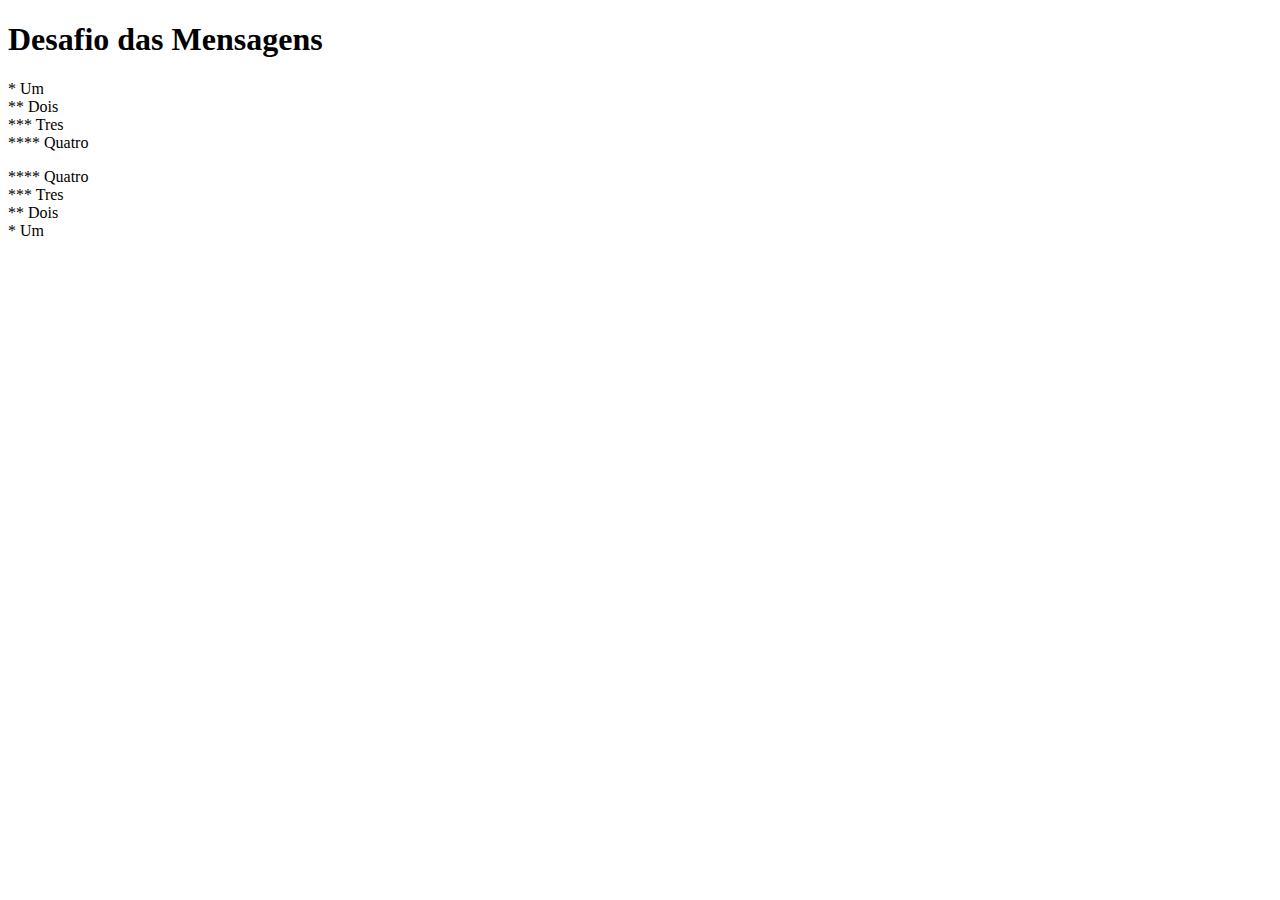
<file: Meus Desafios/d001/index.html>
<!DOCTYPE html>
<html lang="pt-br">
<head>
    <meta charset="UTF-8">
    <meta http-equiv="X-UA-Compatible" content="IE=edge">
    <meta name="viewport" content="width=device-width, initial-scale=1.0">
    <title>Desafio 001</title>
</head>
<body>
    <h1>Desafio das Mensagens</h1> 
    <p>* Um <br>
       ** Dois <br>
       *** Tres <br>
       **** Quatro
    </p>
    <p>**** Quatro <br>
       *** Tres <br>
       ** Dois <br>
       * Um <br>
    </p>

</body>
</html>
</file>
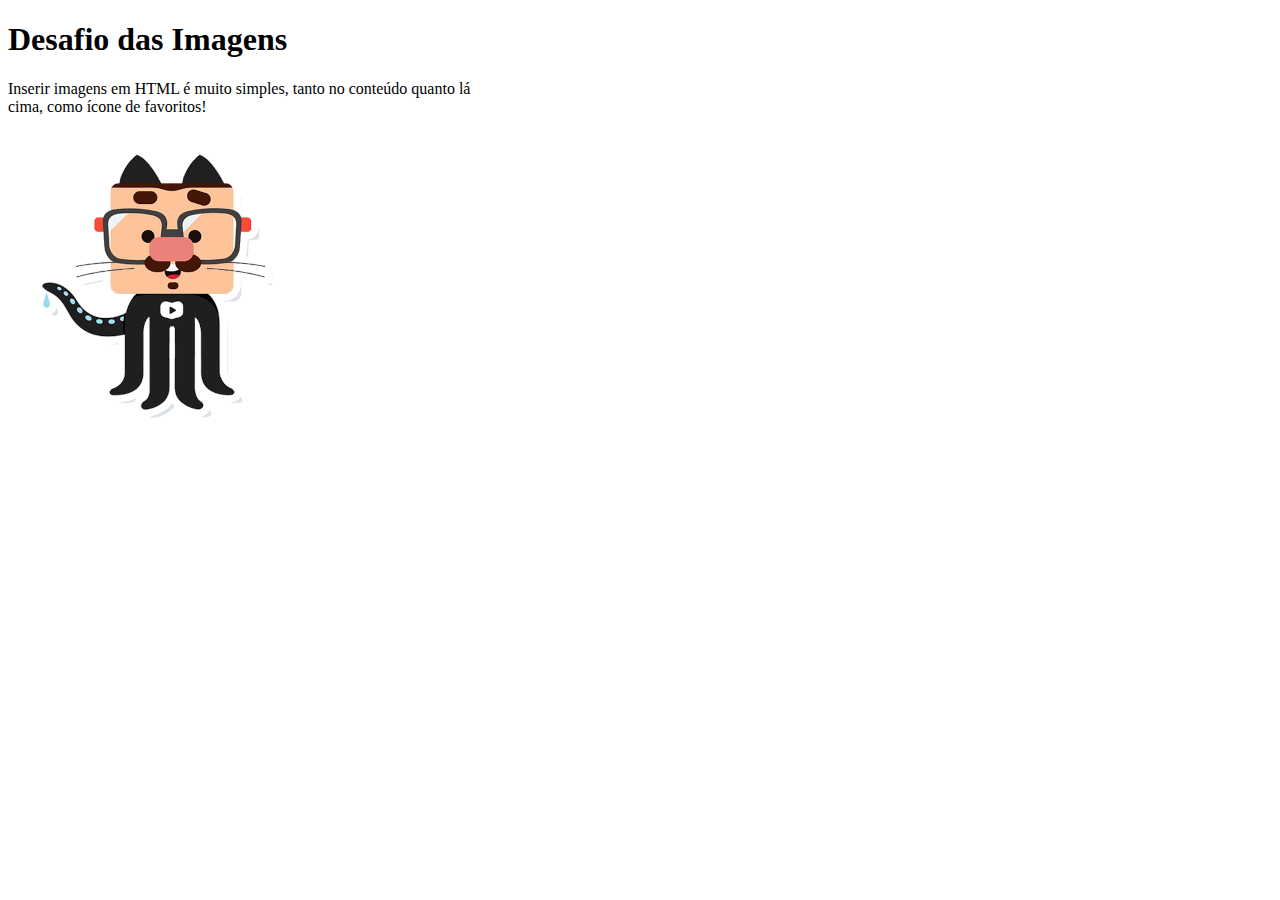
<file: Meus Desafios/d002/index.html>
<!DOCTYPE html>
<html lang="pt-br">
<head>
    <meta charset="UTF-8">
    <meta http-equiv="X-UA-Compatible" content="IE=edge">
    <meta name="viewport" content="width=device-width, initial-scale=1.0">
    <link rel="shortcut icon" href="favicon.ico" type="image/x-icon"> <!--Declaração do ÍCONE de favoritos (favicon)-->
    <title>Imagens</title>
</head>
<body>
    <h1>Desafio das Imagens</h1>  
    <p>Inserir imagens em HTML é muito simples, tanto no conteúdo quanto lá <br> cima, como ícone de favoritos!</p>
    <img src="github-g.png" alt="Mascote do Curso em Video">    <!--Colocando a imagem no corpo do Site-->
</body>
</html>
</file>
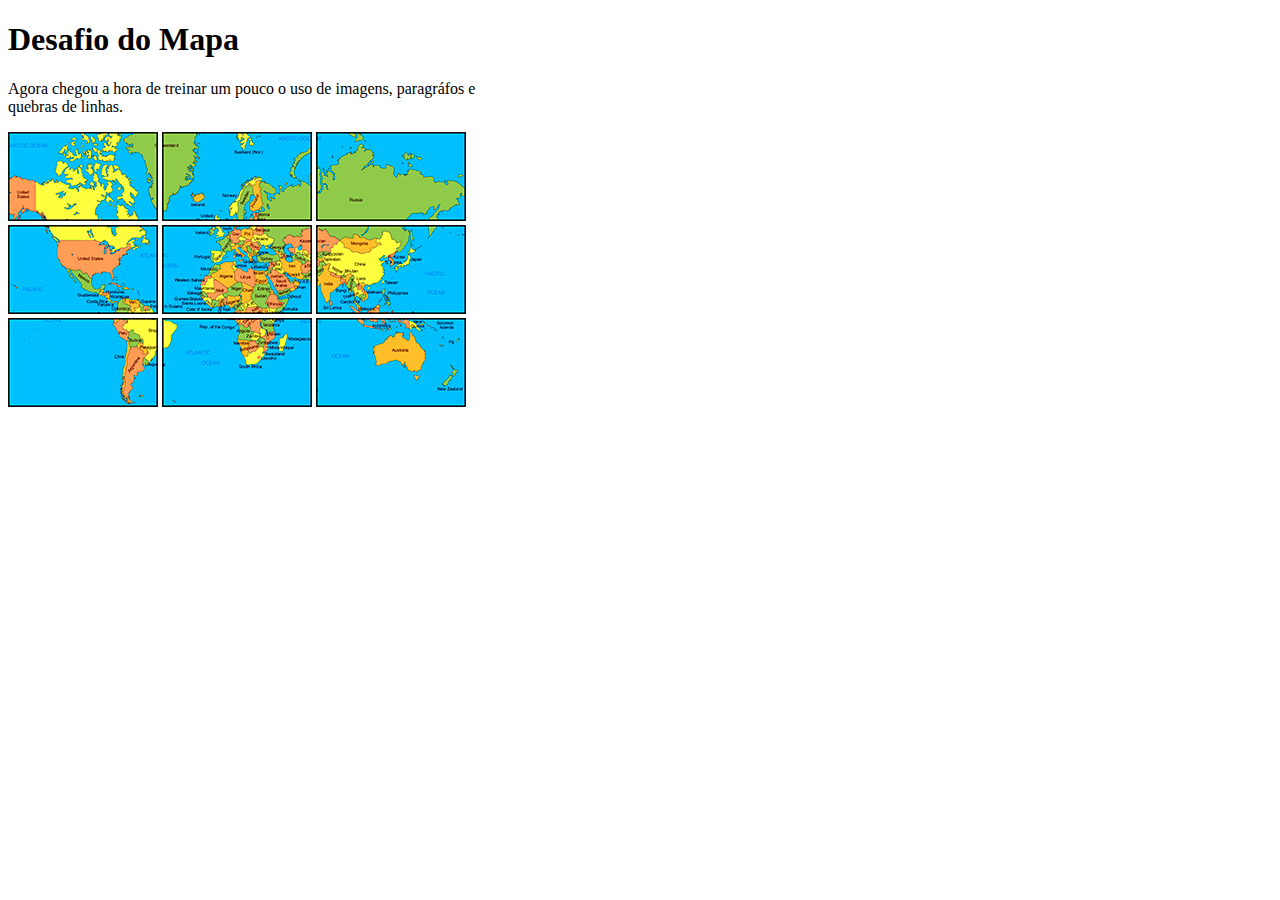
<file: Meus Desafios/d003/index.html>
<!DOCTYPE html>
<html lang="pt-br">
<head>
    <meta charset="UTF-8">
    <meta http-equiv="X-UA-Compatible" content="IE=edge">
    <meta name="viewport" content="width=device-width, initial-scale=1.0">
    <link rel="shortcut icon" href="favicon.ico" type="image/x-icon">
    <title>Mapa Mundi</title>
</head>
<body>
    <h1>Desafio do Mapa</h1>
    <p>Agora chegou a hora de treinar um pouco o uso de imagens, paragráfos e <br> quebras de linhas.</p>  
    <p><img src="1.png" alt=""> <img src="2.png" alt=""> <img src="3.png" alt=""> <br> <img src="4.png" alt=""> <img src="5.png" alt=""> <img src="6.png" alt=""> <br> 
        <img src="7.png" alt=""> <img src="8.png" alt=""> <img src="9.png" alt=""></p>
</body>
</html>
</file>
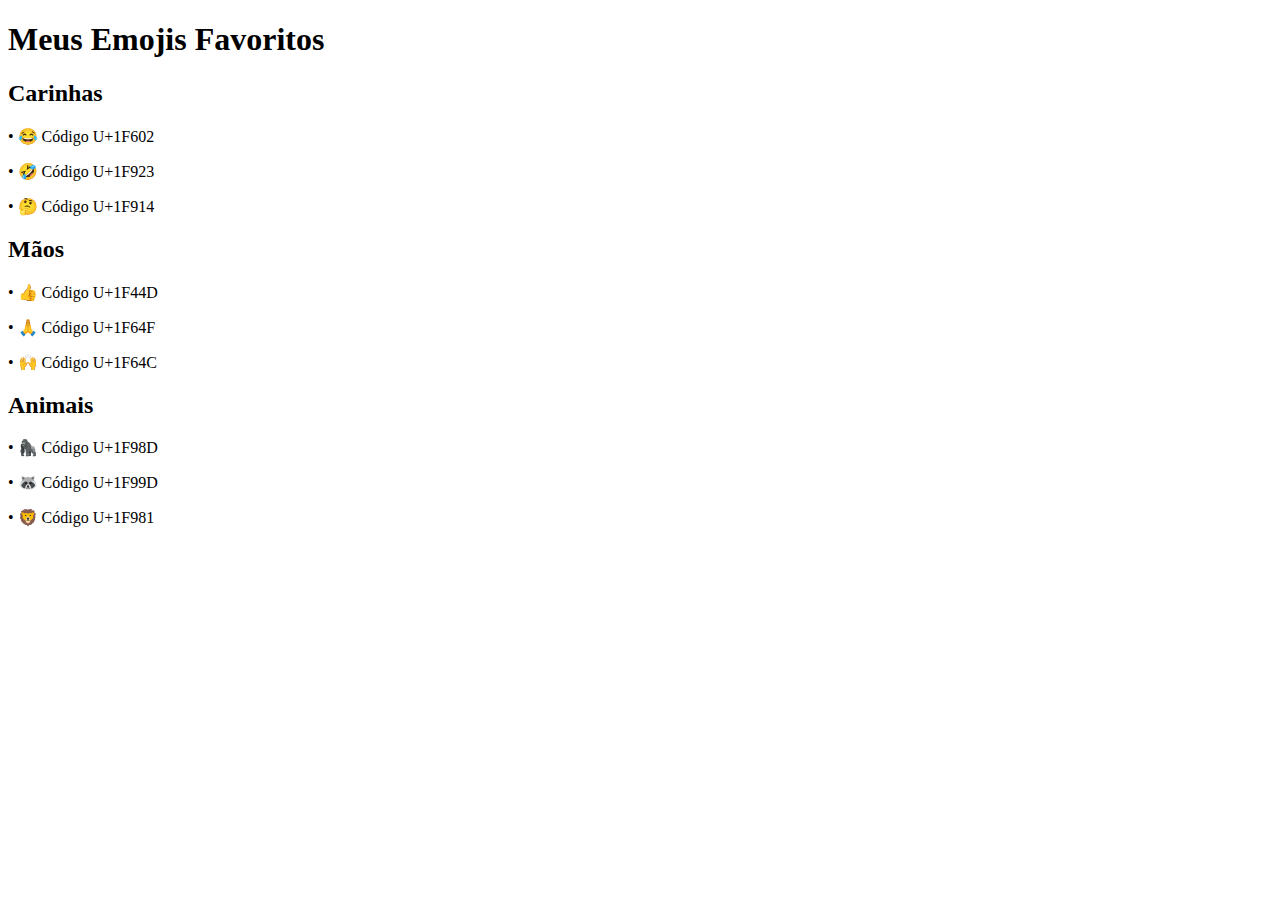
<file: Meus Desafios/d004/index.html>
<!DOCTYPE html>
<html lang="pt-br">
<head>
    <meta charset="UTF-8">
    <meta http-equiv="X-UA-Compatible" content="IE=edge">
    <meta name="viewport" content="width=device-width, initial-scale=1.0">
    <link rel="shortcut icon" href="favicon.ico" type="image/x-icon">
    <title>Emojis</title>
</head>
<body>
    <h1>Meus Emojis Favoritos</h1> 
    <h2>Carinhas</h2>
    <p>• &#x1F602; Código U+1F602</p>
    <p>• &#x1F923; Código U+1F923</p>
    <p>• &#x1F914; Código U+1F914</p>
    <h2>Mãos</h2>
    <p>• &#x1F44D; Código U+1F44D</p>
    <p>• &#x1F64F; Código U+1F64F</p>
    <p>• &#x1F64C; Código U+1F64C</p>
    <h2>Animais</h3>
    <p>• &#x1F98D; Código U+1F98D</p>
    <p>• &#x1F99D; Código U+1F99D</p>
    <p>• &#x1F981; Código U+1F981</p>
</body>
</html>
</file>
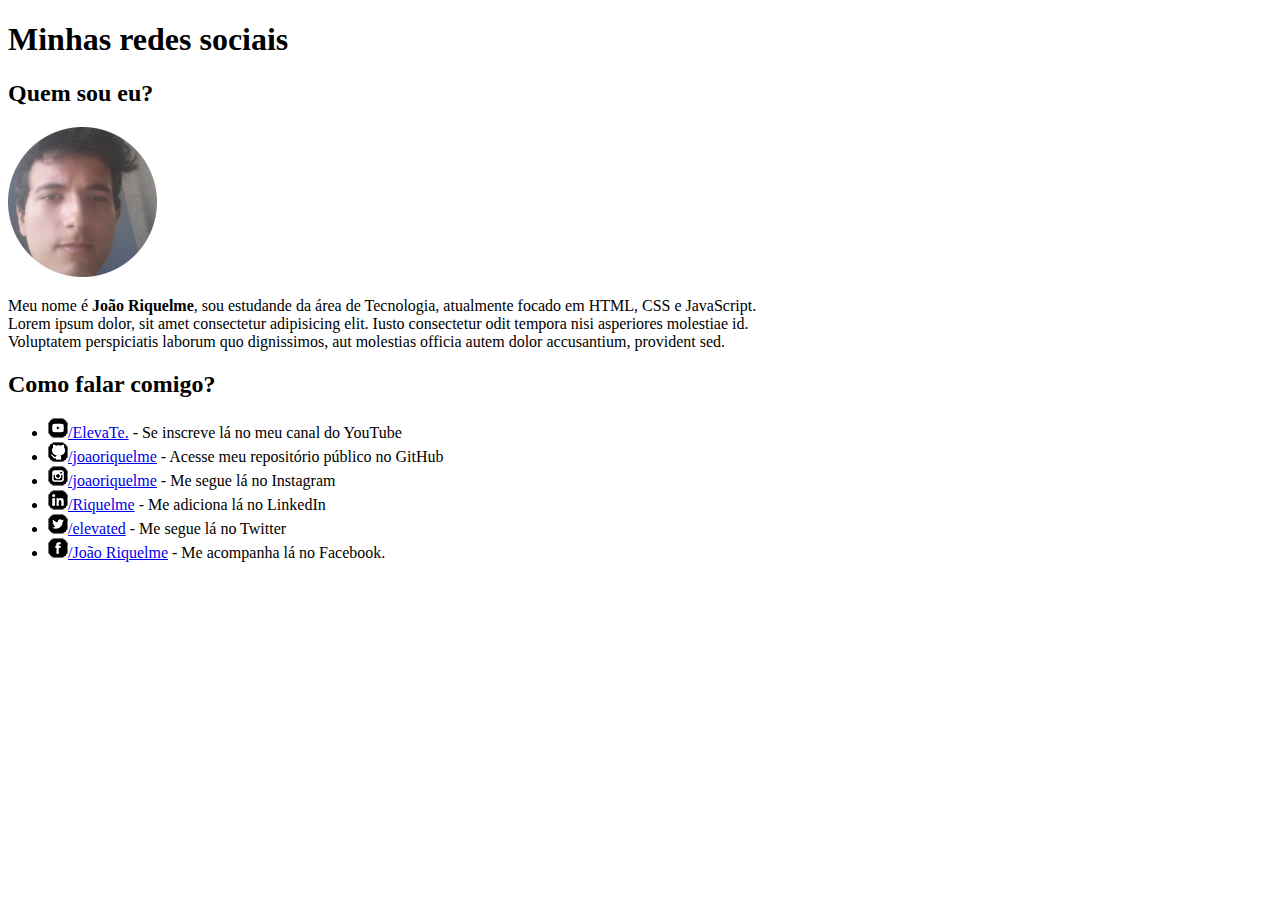
<file: Meus Desafios/d005/index.html>
<!DOCTYPE html>
<html lang="pt-br">
<head>
    <meta charset="UTF-8">
    <meta http-equiv="X-UA-Compatible" content="IE=edge">
    <meta name="viewport" content="width=device-width, initial-scale=1.0">
    <link rel="shortcut icon" href="imagens/favicon.ico" type="image/x-icon">
    <title>Social</title>
</head>
<body>
    <h1>Minhas redes sociais</h1>   
    <h2>Quem sou eu? </h2>
    <p><img src="imagens/avatar.png" alt=""></p>
    <p>Meu nome é <strong>João Riquelme</strong>, sou estudande da área de Tecnologia, atualmente focado em HTML, CSS e JavaScript. <br> Lorem ipsum dolor, sit amet consectetur adipisicing elit. Iusto consectetur odit tempora nisi asperiores molestiae id.<br> Voluptatem perspiciatis laborum quo dignissimos, aut molestias officia autem dolor accusantium, provident sed.</p>
    <h2>Como falar comigo?</h2>
    <ul>
        <li><img src="imagens/icone-youtube.png" alt=""><a href="https://www.youtube.com/@ElevaTe." target="_blank">/ElevaTe.</a> - Se inscreve lá no meu canal do YouTube</li>
        <li><img src="imagens/icone-github.png" alt=""><a href="https://github.com/joaoriquelme" target="_blank">/joaoriquelme</a> - Acesse meu repositório público no GitHub</li>
        <li><img src="imagens/icone-instagram.png" alt=""><a href="#" target="_blank">/joaoriquelme</a> - Me segue lá no Instagram</li>
        <li><img src="imagens/icone-linkedin.png" alt=""><a href="https://www.linkedin.com/in/jo%C3%A3o-riquelme-719611262/" target="_blank">/Riquelme</a> - Me adiciona lá no LinkedIn</li>
        <li><img src="imagens/icone-twitter.png" alt=""><a href="#" target="_blank">/elevated</a> - Me segue lá no Twitter</li>
        <li><img src="imagens/icone-facebook.png" alt=""><a href="#" target="_blank">/João Riquelme</a> - Me acompanha lá no Facebook.</li>
    </ul>
</body>
</html>
</file>
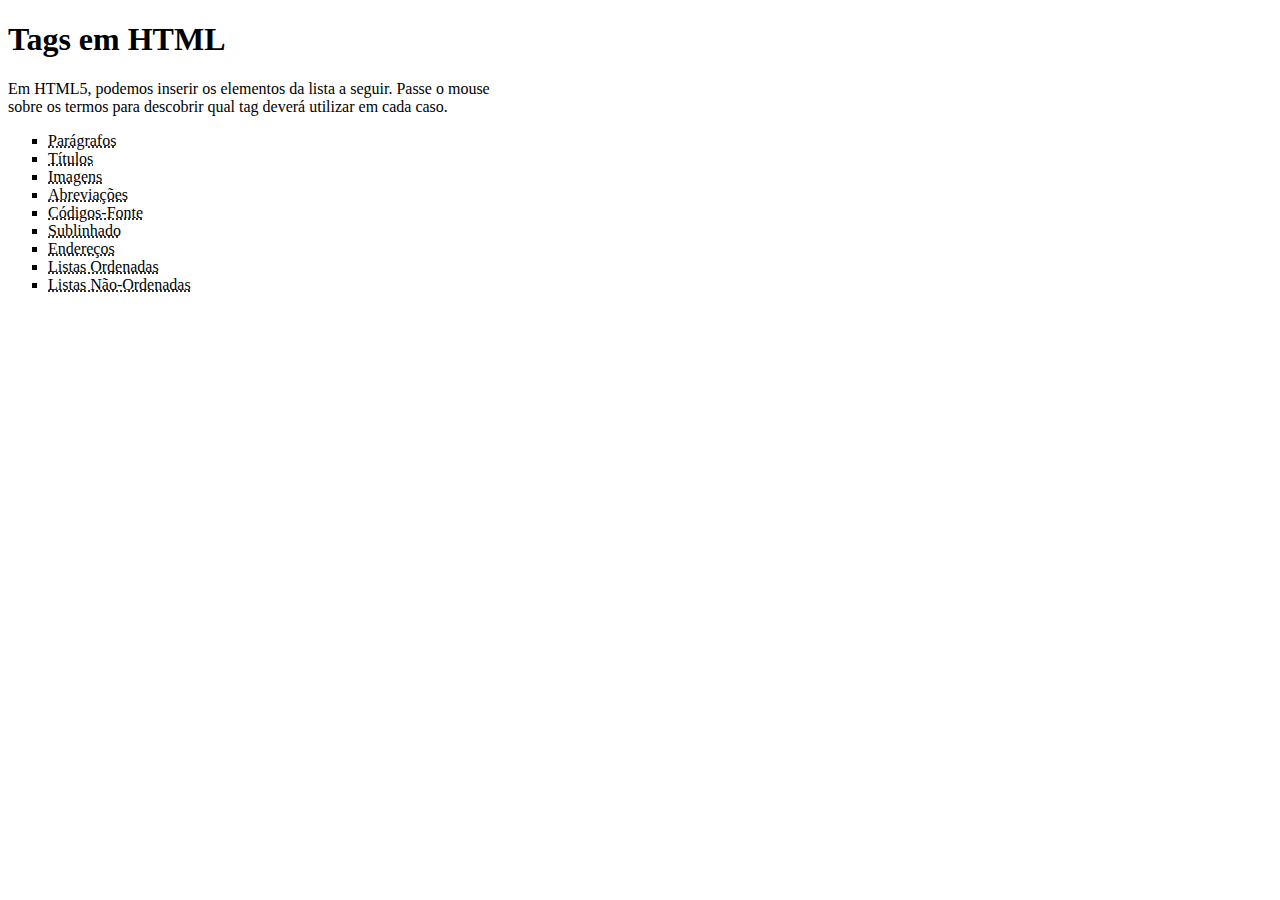
<file: Meus Desafios/d006/index.html>
<!DOCTYPE html>
<html lang="pt-br">
<head>
    <meta charset="UTF-8">
    <meta http-equiv="X-UA-Compatible" content="IE=edge">
    <meta name="viewport" content="width=device-width, initial-scale=1.0">
    <style>
        li{
            list-style-type: square;
        }
    </style>
    <link rel="shortcut icon" href="favicon.ico" type="image/x-icon">
    <title>Tags HTML</title>
</head>
<body>
    <h1>Tags em HTML</h1>  
    <p>Em HTML5, podemos inserir os elementos da lista a seguir. Passe o mouse<br>sobre os termos para descobrir qual tag deverá utilizar em cada caso.</p>
    <ul>
        <li><abbr title="<p>">Parágrafos</abbr></li>
        <li><abbr title="<h1> ... <h6>">Títulos</abbr></li>
        <li><abbr title="<img>">Imagens</abbr></li>
        <li><abbr title="<abbr>">Abreviações</abbr></li>
        <li><abbr title="<code> .. <pre>">Códigos-Fonte</abbr></li>
        <li><abbr title="<ins>">Sublinhado</abbr></li>
        <li><abbr title="<address>">Endereços</abbr></li>
        <li><abbr title="<ol> .. <li>">Listas Ordenadas</abbr></li>
        <li><abbr title="<ul> .. <li>">Listas Não-Ordenadas</abbr></li>
    </ul>
</body>
</html>
</file>
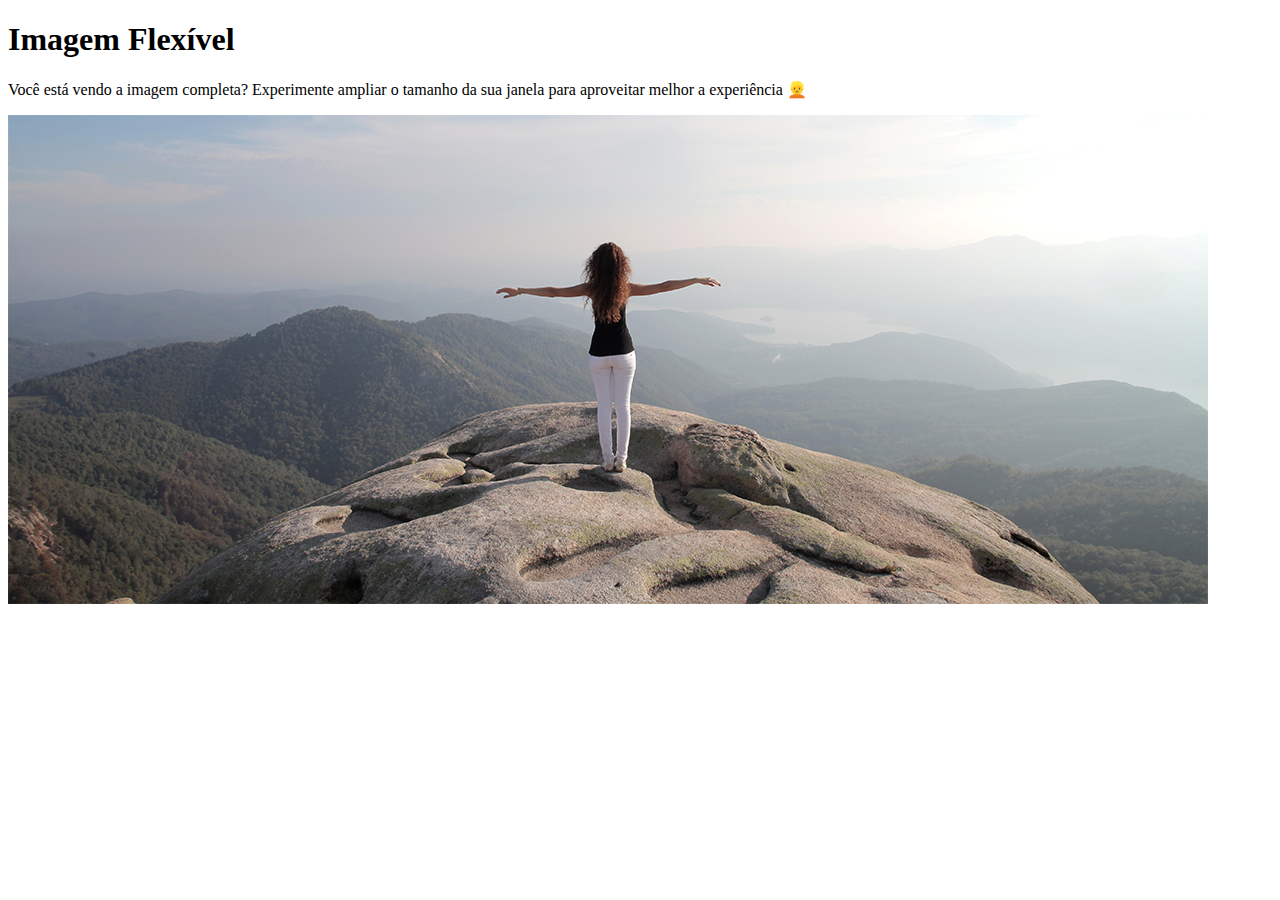
<file: Meus Desafios/d007/index.html>
<!DOCTYPE html>
<html lang="pt-br">
<head>
    <meta charset="UTF-8">
    <meta http-equiv="X-UA-Compatible" content="IE=edge">
    <meta name="viewport" content="width=device-width, initial-scale=1.0">
    <link rel="shortcut icon" href="favicon.ico" type="image/x-icon">
    <title>Imagem Flexível</title>
</head>
<body>
    <h1>Imagem Flexível</h1>
    <p>Você está vendo a imagem completa? Experimente ampliar o tamanho da sua janela para aproveitar melhor a experiência &#x1F471;</p>
    <picture>
        <source media="(max-width: 790px)" srcset="Imagens/paisagem-p.png" type="image/png">
        <source media="(max-width: 1250px)" srcset="Imagens/paisagem-m.png" type="image/png">
        <img src="imagens/paisagem-g.png" alt="Imagem Principal">
    </picture>
</body>
</html>
</file>
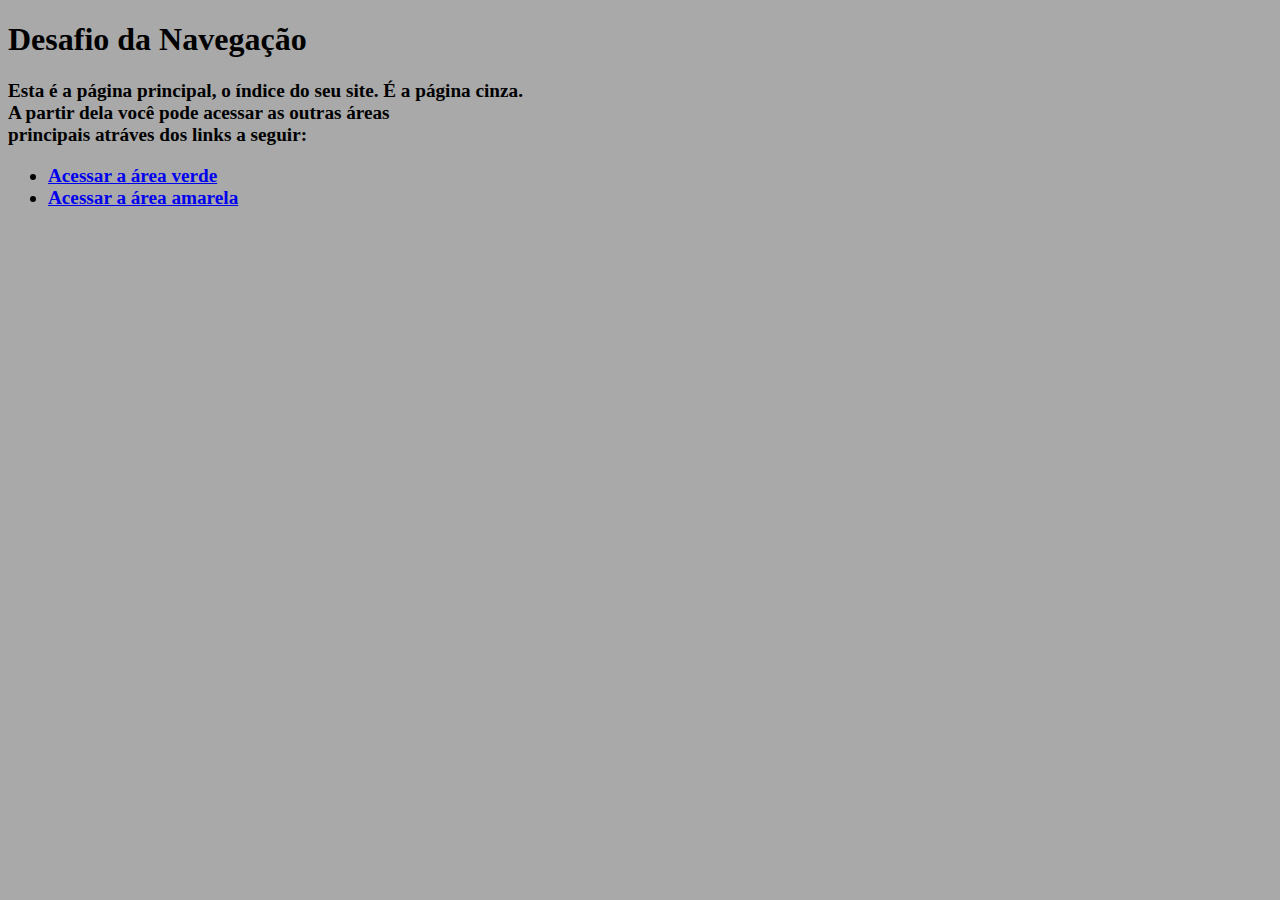
<file: Meus Desafios/d008/index.html>
<!DOCTYPE html>
<html lang="pt-br">
<head>
    <meta charset="UTF-8">
    <meta http-equiv="X-UA-Compatible" content="IE=edge">
    <meta name="viewport" content="width=device-width, initial-scale=1.0">
    <link rel="shortcut icon" href="favicon.ico" type="image/x-icon">
    <title>Navegação</title>
</head>
<body style="background-color: darkgray;">
    <h1>Desafio da Navegação</h1>   
    <strong>
        <p style="font-size: larger;">Esta é a página principal, o índice do seu site. É a página cinza.<br> A partir dela você pode acessar as outras áreas <br> principais atráves dos links a seguir:</p>
    </strong>
    <ul style="list-style-type: disc;">
        <li style="font-size: larger;"><a href="verde.html" target="_self" rel="next" hreflang="pt-br"><strong>Acessar a área verde</strong></a></li>
        <li style="font-size: larger;"><a href="yellow.html" target="_self" rel="next" hreflang="pt-br"><strong>Acessar a área amarela</strong></a></li>
    </ul>
</body>
</html>
</file>
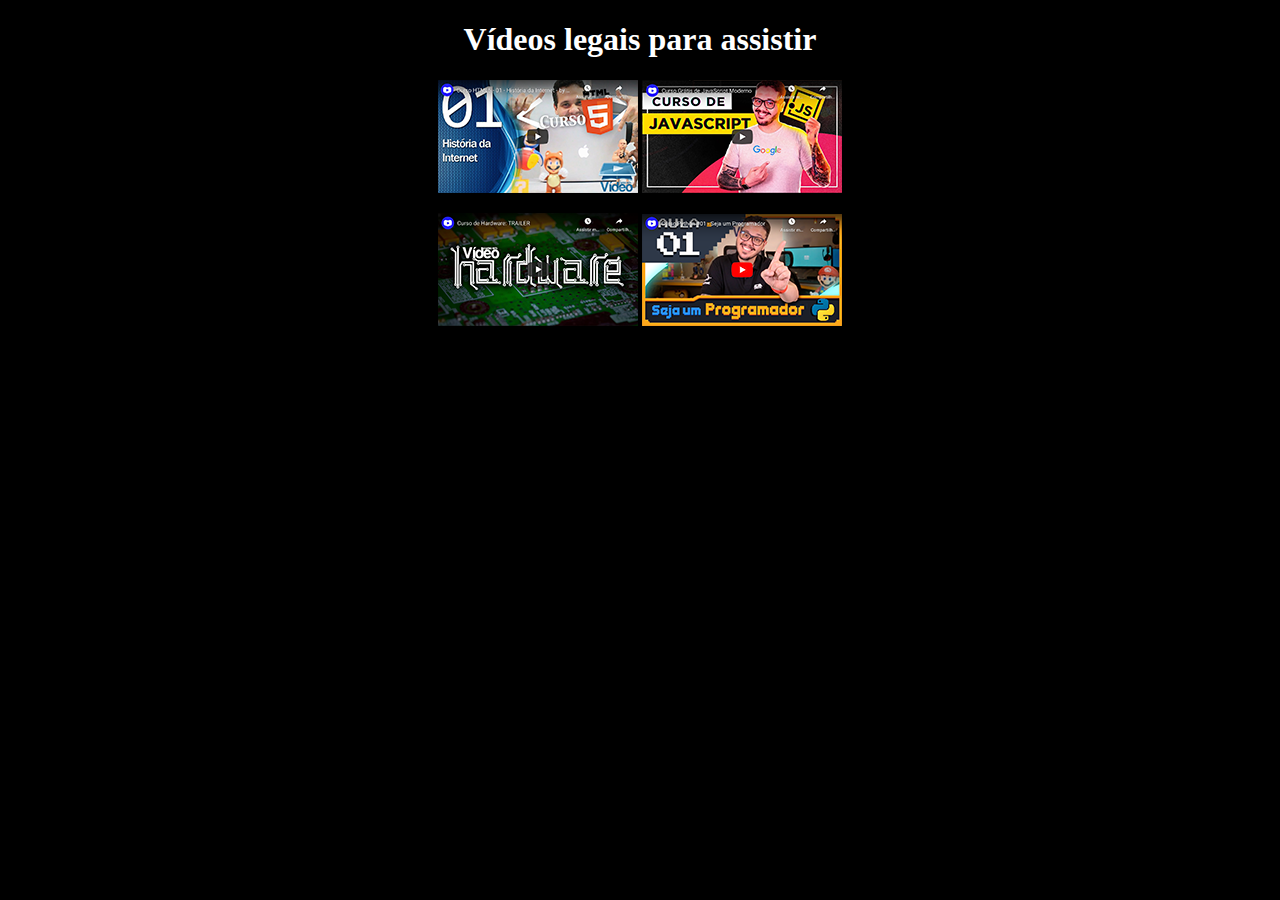
<file: Meus Desafios/d009/index.html>
<!DOCTYPE html>
<html lang="pt-br">
<head>
    <meta charset="UTF-8">
    <meta http-equiv="X-UA-Compatible" content="IE=edge">
    <meta name="viewport" content="width=device-width, initial-scale=1.0">
    <link rel="shortcut icon" href="favicon.ico" type="image/x-icon">
    <title>Meus vídeos</title>
</head>
<body style="background-color: rgb(0, 0, 0);">
    <h1 style="text-align: center; color: white;">Vídeos legais para assistir</h1>  
    <p style="text-align: center;"><a href="hypertext.html" rel="next" hreflang="pt-br"><img src="imagens/thumb-html.png" alt="CURSO HTML"></a> <a href="javascript.html" rel="next" hreflang="pt-br"><img src="imagens/thumb-js.png" alt="CURSO JAVASCRIPT"></a></p>
    <p style="text-align: center;"><a href="hardware.html" rel="next" hreflang="pt-br"><img src="imagens/thumb-hardware.png" alt="CURSO HARDWARE"></a> <a href="python.html" rel="next" hreflang="pt-br"><img src="imagens/thumb-python.png" alt="CURSO PYTHON"></a></p>
</body>
</html>
</file>
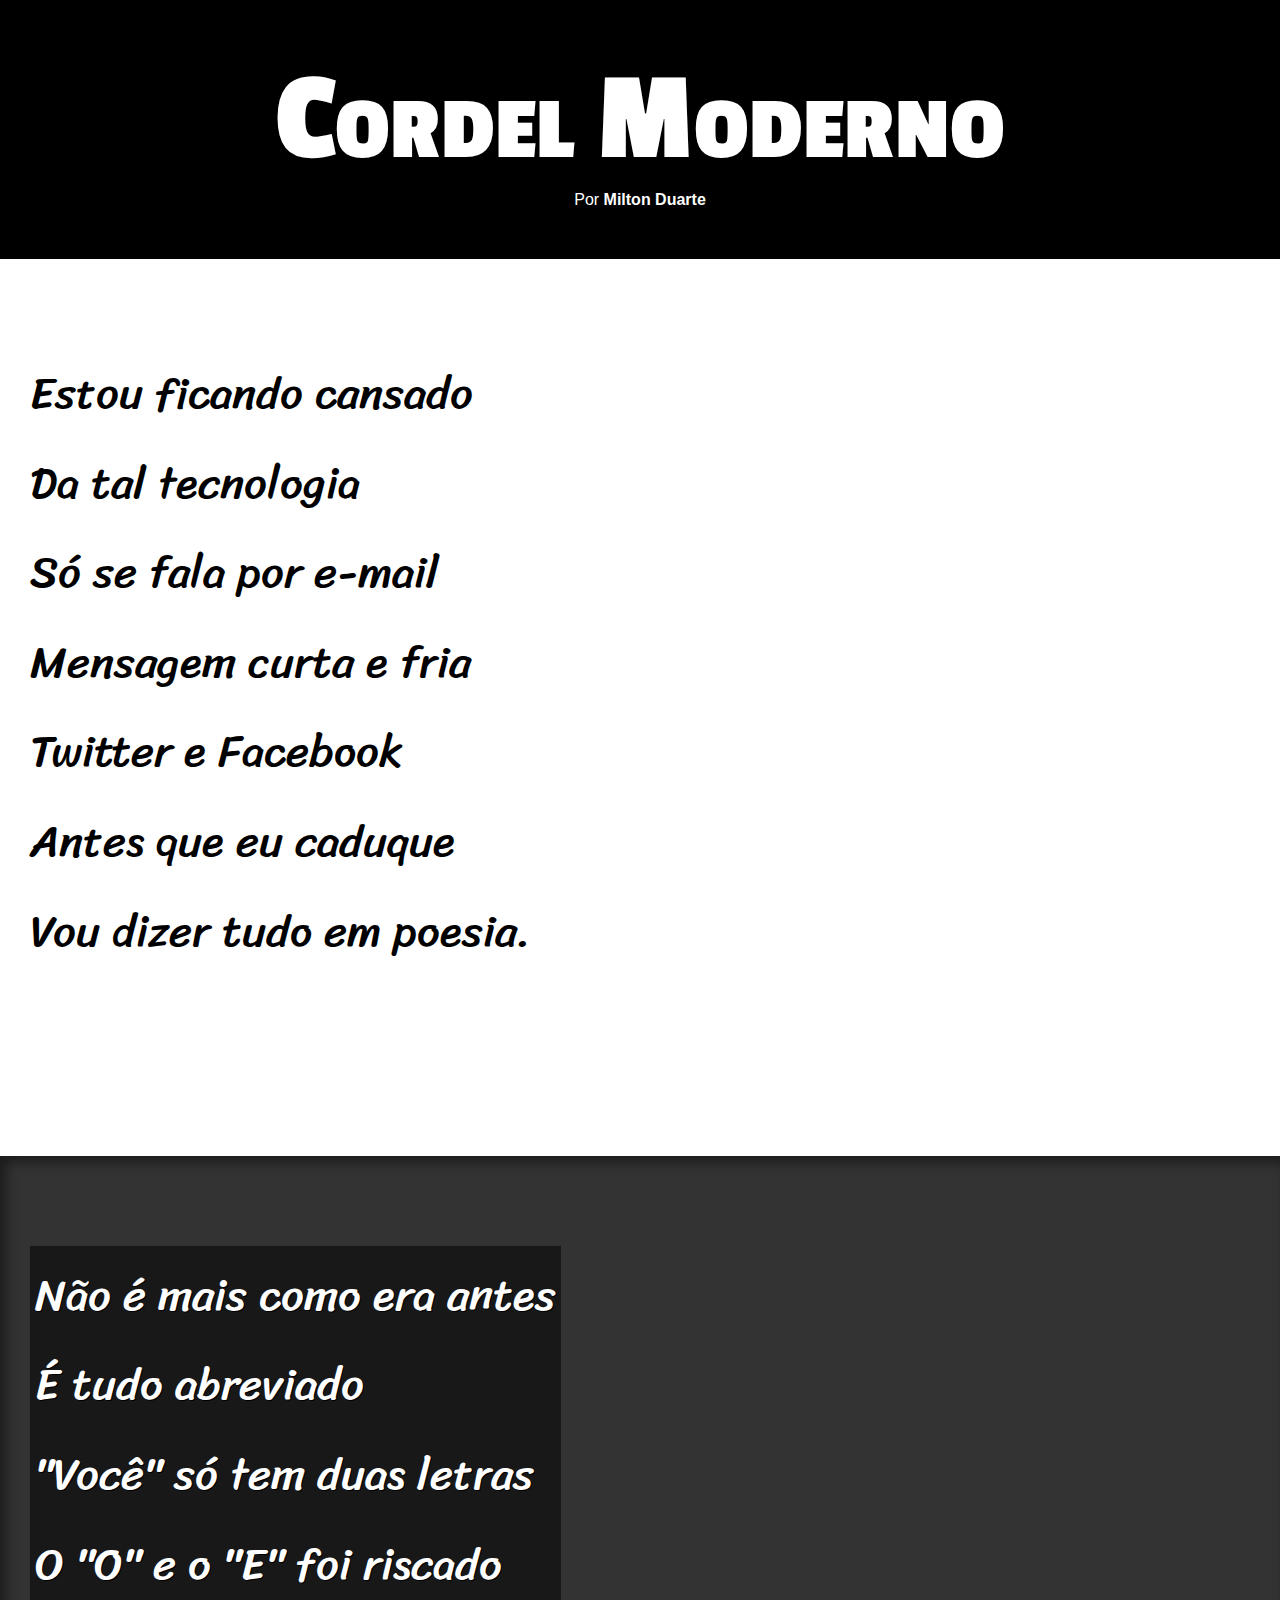
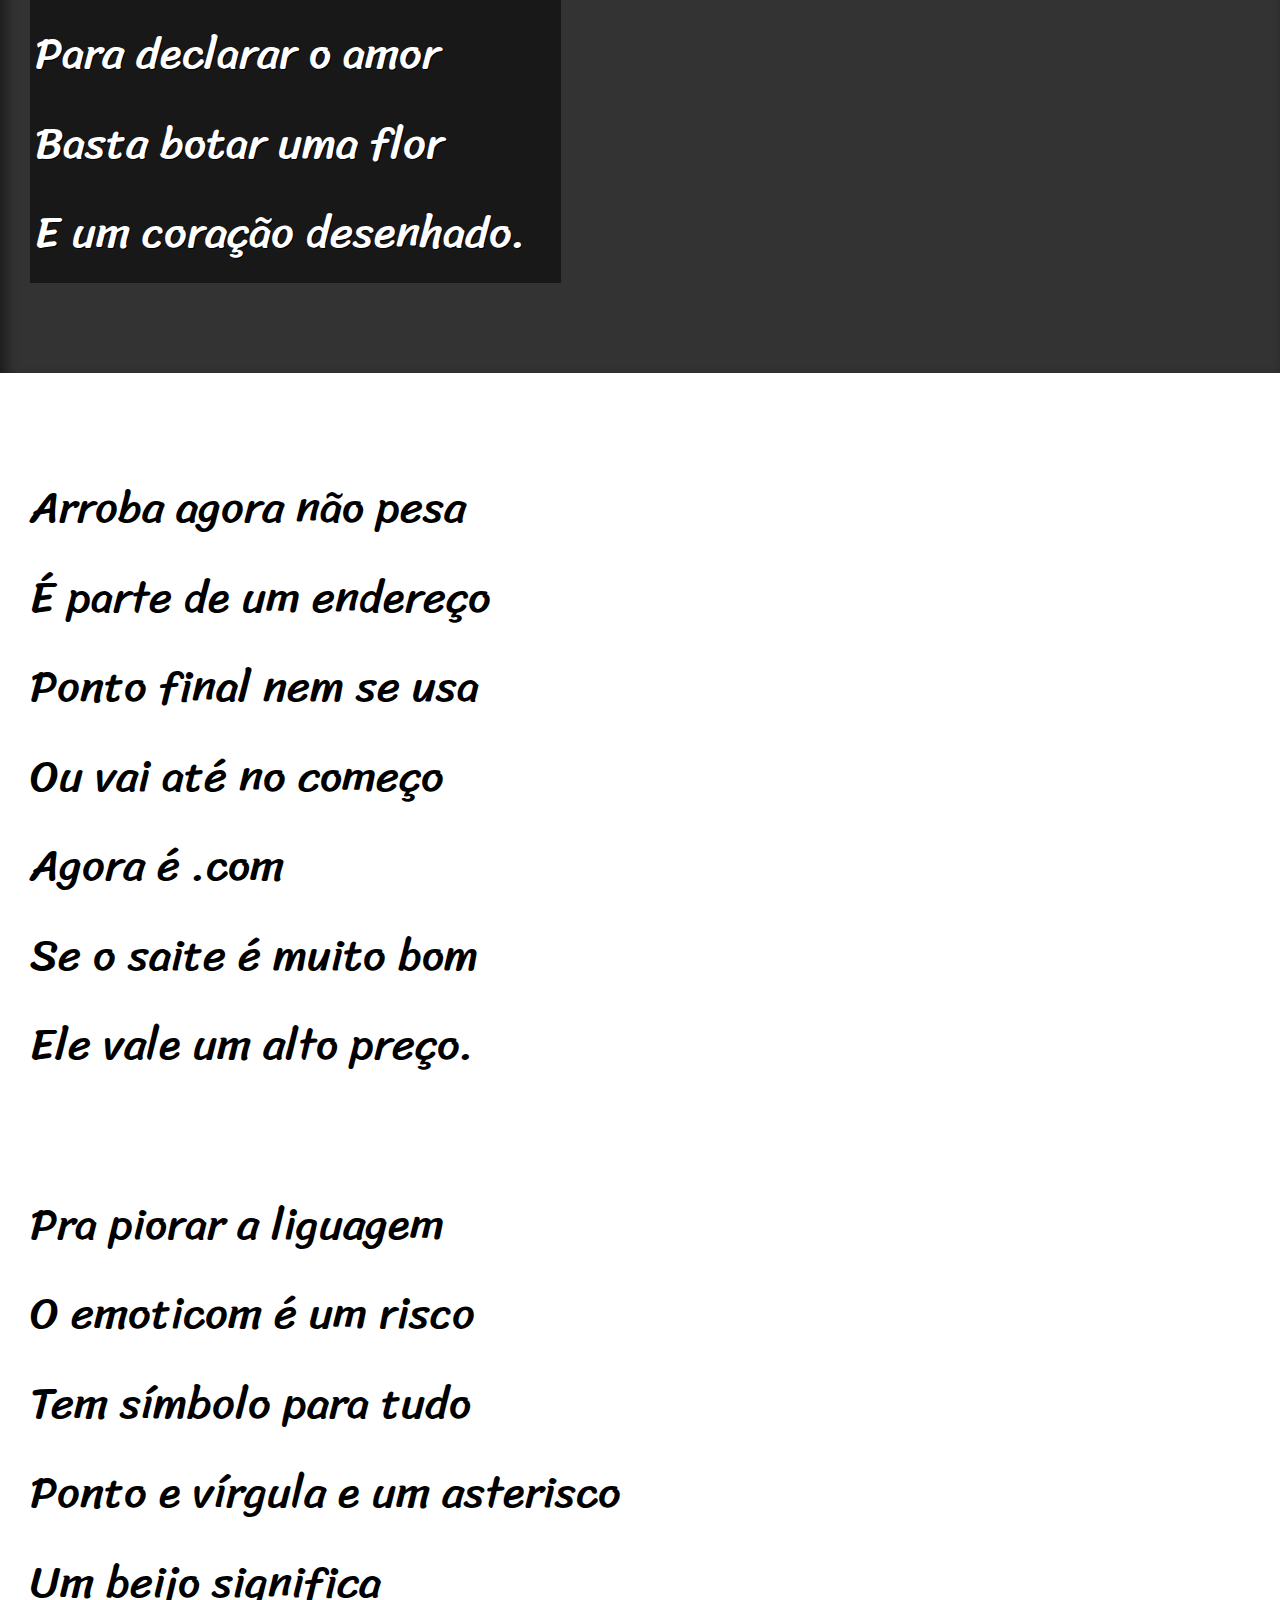
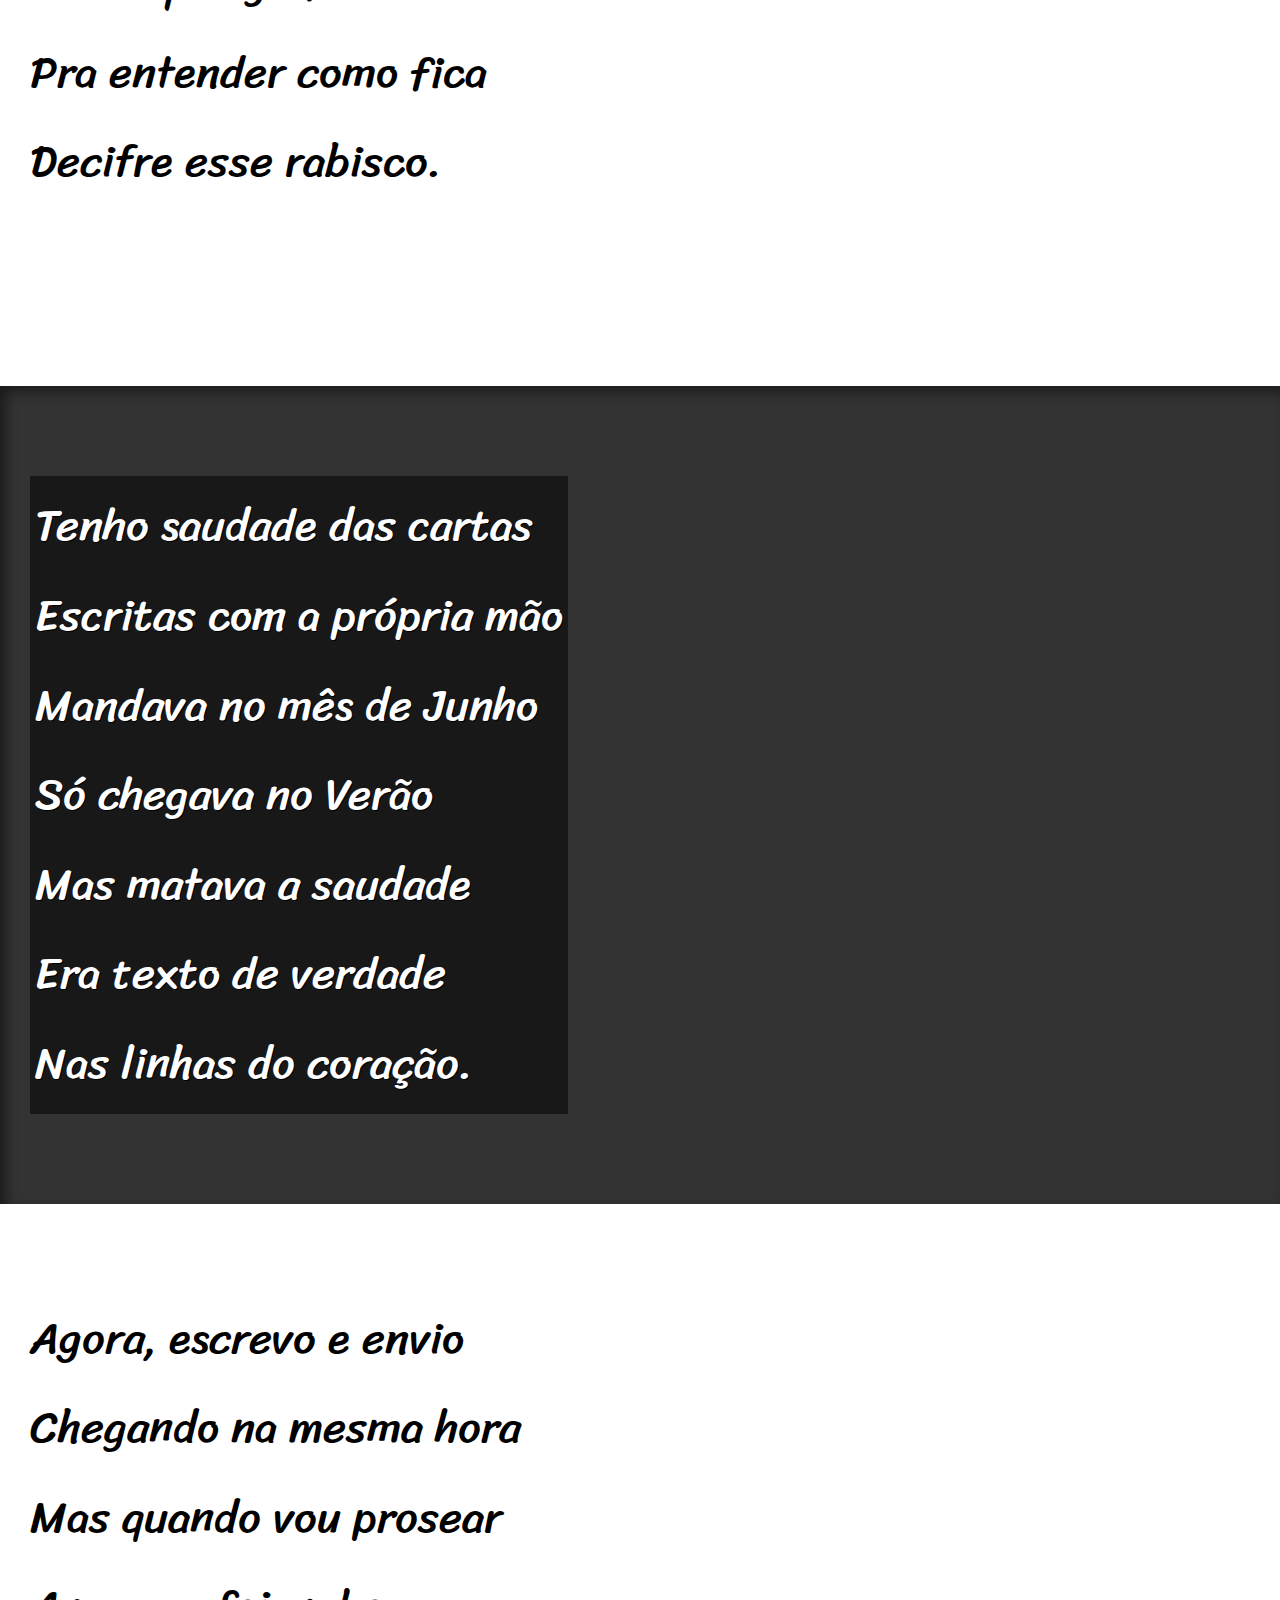
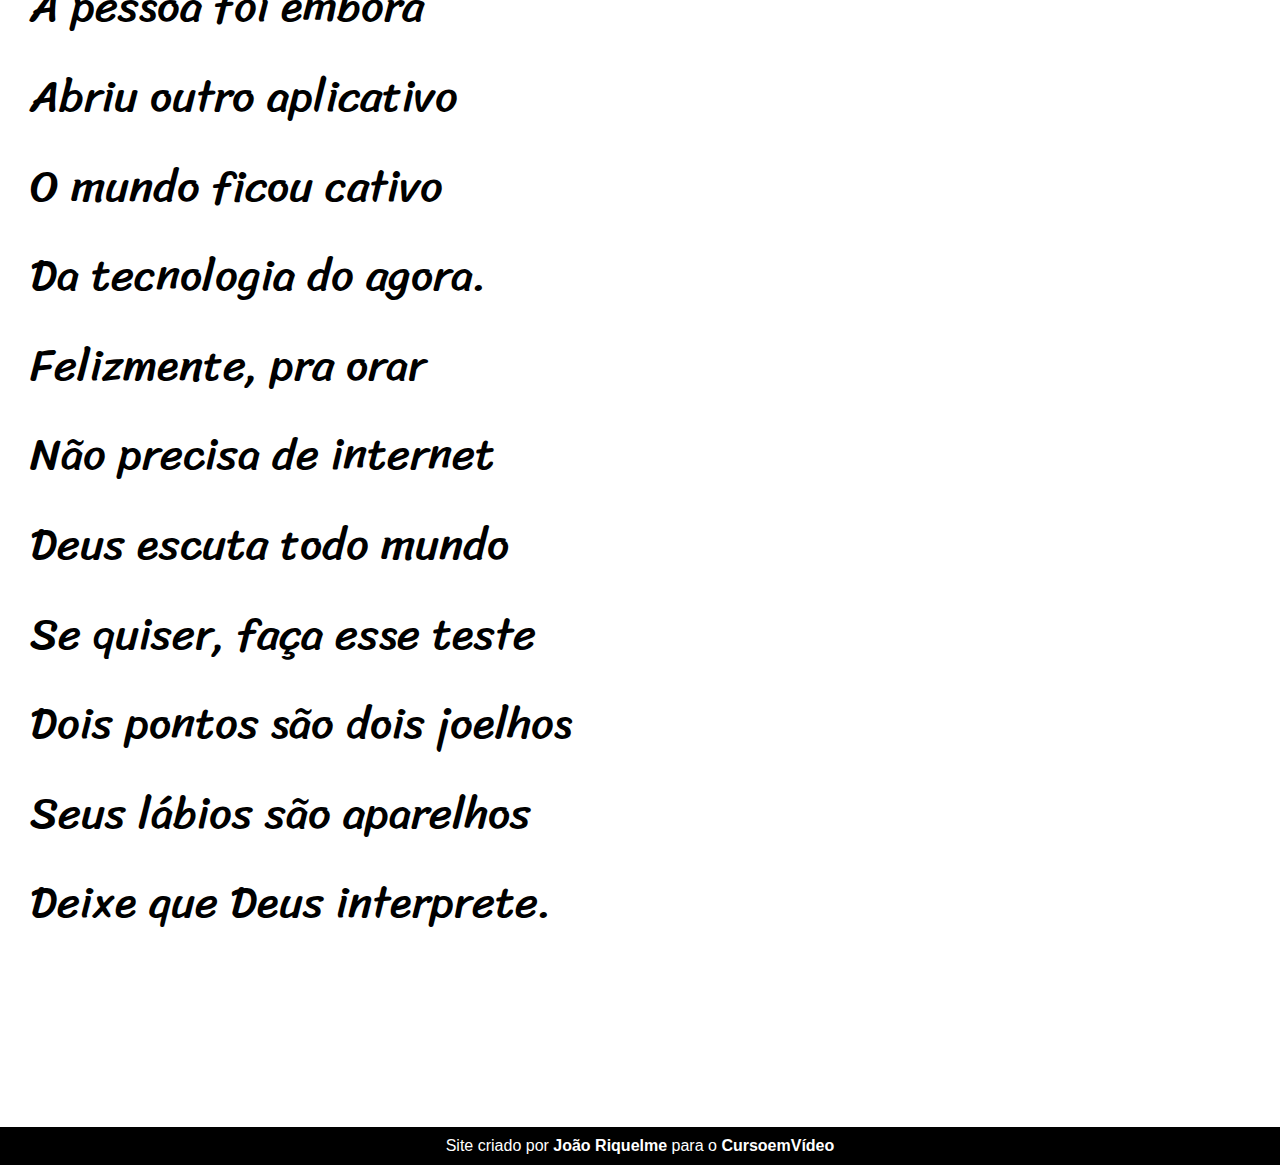
<file: Meus Desafios/d012/index.html>
<!DOCTYPE html>
<html lang="pt-br">
<head>
    <meta charset="UTF-8">
    <meta http-equiv="X-UA-Compatible" content="IE=edge">
    <meta name="viewport" content="width=device-width, initial-scale=1.0">
    <link rel="stylesheet" href="estilo/style.css">
    <title>Cordel Moderno</title>
</head>
<body>
    <header>
        <h1>Cordel Moderno</h1>
        <p>
            Por <a href="https://www.recantodasletras.com.br/poesias/3186743" target="_blank">Milton Duarte</a>
        </p>
    </header>

    <section class="normal">
        <p>
            Estou ficando cansado <br>
            Da tal tecnologia <br>
            Só se fala por e-mail <br>
            Mensagem curta e fria <br>
            Twitter e Facebook <br>
            Antes que eu caduque <br>
            Vou dizer tudo em poesia.
        </p>
    </section>

    <section class="imagem" id="img01">
        <p>
            Não é mais como era antes <br>
            É tudo abreviado <br>
            "Você" só tem duas letras <br>
            O "O" e o "E" foi riscado <br>
            Para declarar o amor <br>
            Basta botar uma flor <br>
            E um coração desenhado.
        </p>
    </section>

    <section class="normal">
            <p>
                Arroba agora não pesa <br>
                É parte de um endereço <br>
                Ponto final nem se usa <br>
                Ou vai até no começo <br>
                Agora é .com <br>
                Se o saite é muito bom <br>
                Ele vale um alto preço. <br>
            </p>
            
            <p>
                Pra piorar a liguagem <br>
                O emoticom é um risco <br>
                Tem símbolo para tudo <br>
                Ponto e vírgula e um asterisco <br>
                Um beijo significa <br>
                Pra entender como fica <br>
                Decifre esse rabisco.
            </p>
    </section>

    <section class="imagem" id="img02">
        <p>
            Tenho saudade das cartas <br>
            Escritas com a própria mão <br>
            Mandava no mês de Junho <br>
            Só chegava no Verão <br>
            Mas matava a saudade <br>
            Era texto de verdade <br>
            Nas linhas do coração.
        </p>
    </section>

    <section class="normal">
        <p>
            Agora, escrevo e envio <br>
            Chegando na mesma hora <br>
            Mas quando vou prosear <br>
            A pessoa foi embora <br>
            Abriu outro aplicativo <br>
            O mundo ficou cativo <br>
            Da tecnologia do agora. <br>
            Felizmente, pra orar <br>
            Não precisa de internet <br>
            Deus escuta todo mundo <br>
            Se quiser, faça esse teste <br>
            Dois pontos são dois joelhos <br>
            Seus lábios são aparelhos <br>
            Deixe que Deus interprete.
        </p>
    </section>

    <footer>
        <p>Site criado por <a href="https://github.com/joaoriquelme" target="_blank" rel="external" hreflang="en-US">João Riquelme</a> para o <a href="https://www.cursoemvideo.com/" target="_blank" rel="external" hreflang="pt-br">CursoemVídeo</a></p>
    </footer>
</body>
</html>
</file>
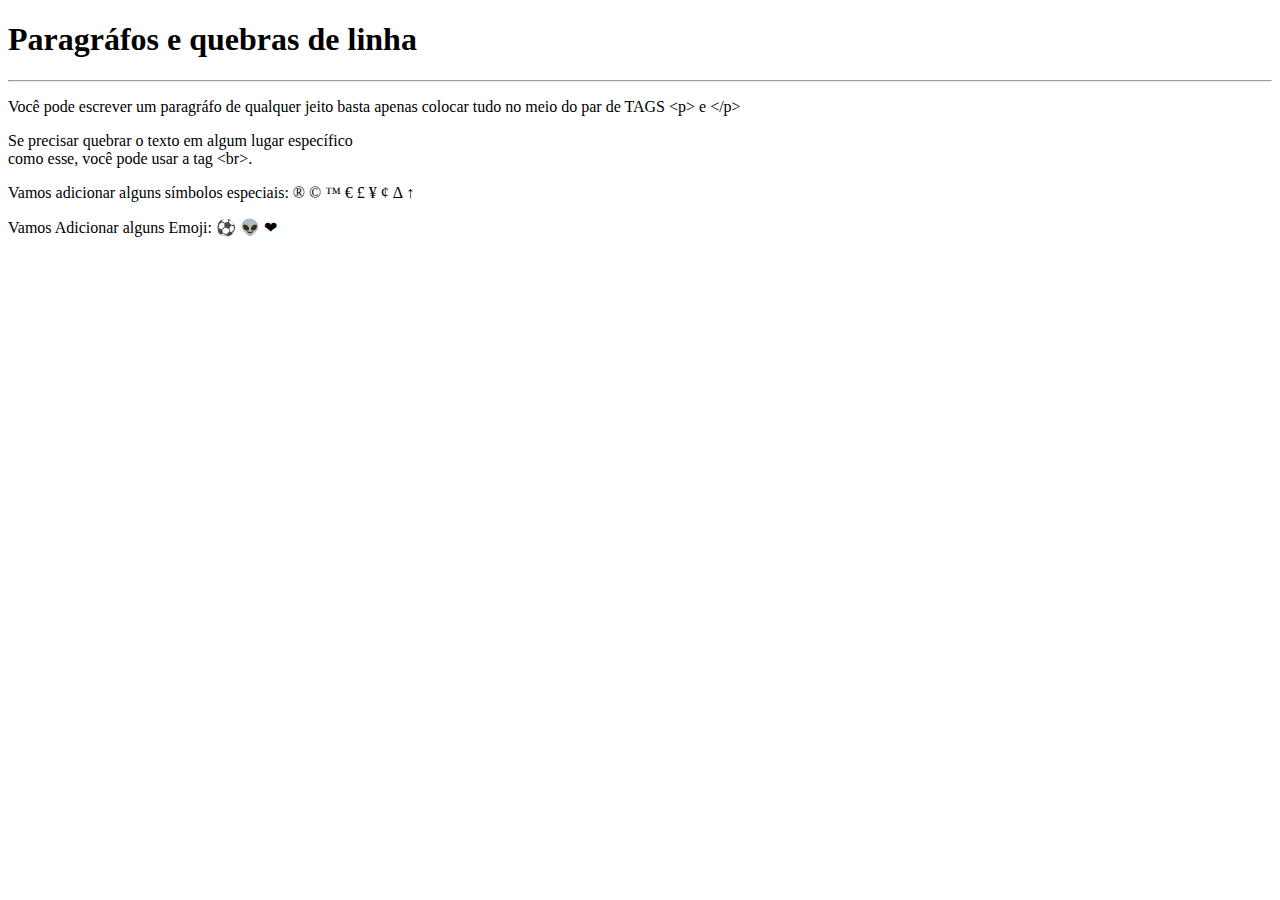
<file: Meus Exercicios/ex002/index.html>
<!DOCTYPE html>
<html lang="pt-br">
<head>
    <meta charset="UTF-8">
    <meta http-equiv="X-UA-Compatible" content="IE=edge">
    <meta name="viewport" content="width=device-width, initial-scale=1.0">
    <title>Paragráfos</title>
</head>
<body>
    <h1>Paragráfos e quebras de linha</h1>
    <hr>
    <p>Você pode escrever um 
        paragráfo de qualquer jeito
    basta apenas colocar tudo no meio do par de TAGS &lt;p&gt; e &lt;/p&gt; </p> 
    <p>Se precisar quebrar o texto em algum lugar específico <br> como esse,  
        você pode usar a tag &lt;br&gt;.
    </p>
    <p>Vamos adicionar alguns símbolos especiais:
        &reg;
        &copy;
        &trade;
        &euro;
        &pound;
        &yen;
        &cent;
        &Delta;
        &uarr;
    </p>
    <p>Vamos Adicionar alguns Emoji:
        &#x26BD;
        &#x1F47D;
        &#x2764;
        
    </p>
</body>
</html>
</file>
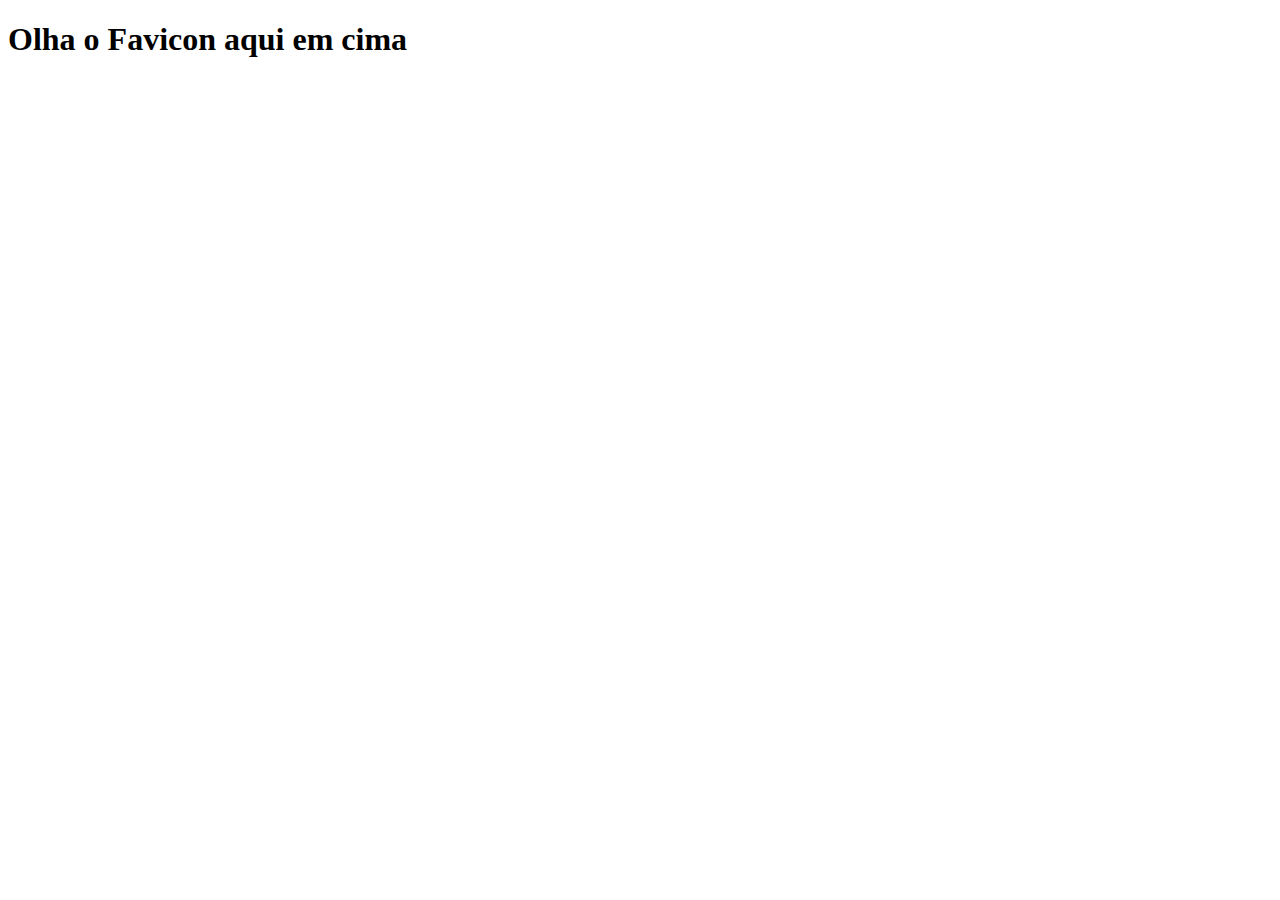
<file: Meus Exercicios/ex004/index.html>
<!DOCTYPE html>
<html lang="pt-br">
<head>
    <meta charset="UTF-8">
    <meta http-equiv="X-UA-Compatible" content="IE=edge">
    <meta name="viewport" content="width=device-width, initial-scale=1.0">
    <link rel="shortcut icon" href="favicon.ico" type="image/x-icon">
    <title>Teste de Favicon</title>
</head>
<body>
    <h1>Olha o Favicon aqui em cima</h1>   
</body>
</html>
</file>
<file: Meus Desafios/d012/estilo/style.css>
@charset "UTF-8";

@import url('https://fonts.googleapis.com/css2?family=Passion+One&display=swap');

@import url('https://fonts.googleapis.com/css2?family=Sriracha&display=swap');

:root {
    --fonte1: Verdana, Geneva, Tahoma, sans-serif;
    --fonte2: 'Passion One', cursive;
    --fonte3: 'Sriracha', cursive;
}

* {
    margin: 0px;
    padding: 0px;
    font-size: 1em;
}

html, body {
    min-height: 100vh;
    background-color: darkgray;
    font-family: var(--fonte1);
}

header {
    background-color: black;
    color: white;
    text-align: center;
}

header > h1 {
    padding-top: 50px;
    font-variant: small-caps;
    font-family: var(--fonte2);
    font-size: 10vw;
}

header > p {
    padding-bottom: 50px;
}

header a, footer a {
    color: white;
    text-decoration: none;
    font-weight: bolder;
}

header a:hover, footer a:hover {
    text-decoration: underline;
}

section {
    padding-top: 10vh;
    padding-bottom: 10vh;
    line-height: 2em;
    padding-left: 30px;
    font-family: var(--fonte3);
    font-size: 3.5vw;
}

section > p {
    padding-bottom: 2em;
}

section.normal {
    background-color: white;
    color: black;
}

section.imagem {
    background-color: rgb(51, 51, 51);
    color: white;
    box-shadow: inset 6px 6px 13px 0px rgba(0, 0, 0, 0.473);
    background-size: cover;
    background-attachment: fixed;
}

section.imagem > p {
    display: inline-block;
    padding: 5px;
    background-color: rgba(0, 0, 0, 0.514);
    text-shadow: 1px 1px 0px black;
}

section#img01 {
    background-image: url(../imagens/background001.jpg);
    background-position: right center;
}

section#img02 {
    background-image: url(../imagens/background002.jpg);
}

footer {
    background-color: black;
    color: white;
    text-align: center;
    padding: 10px;
}
</file>
